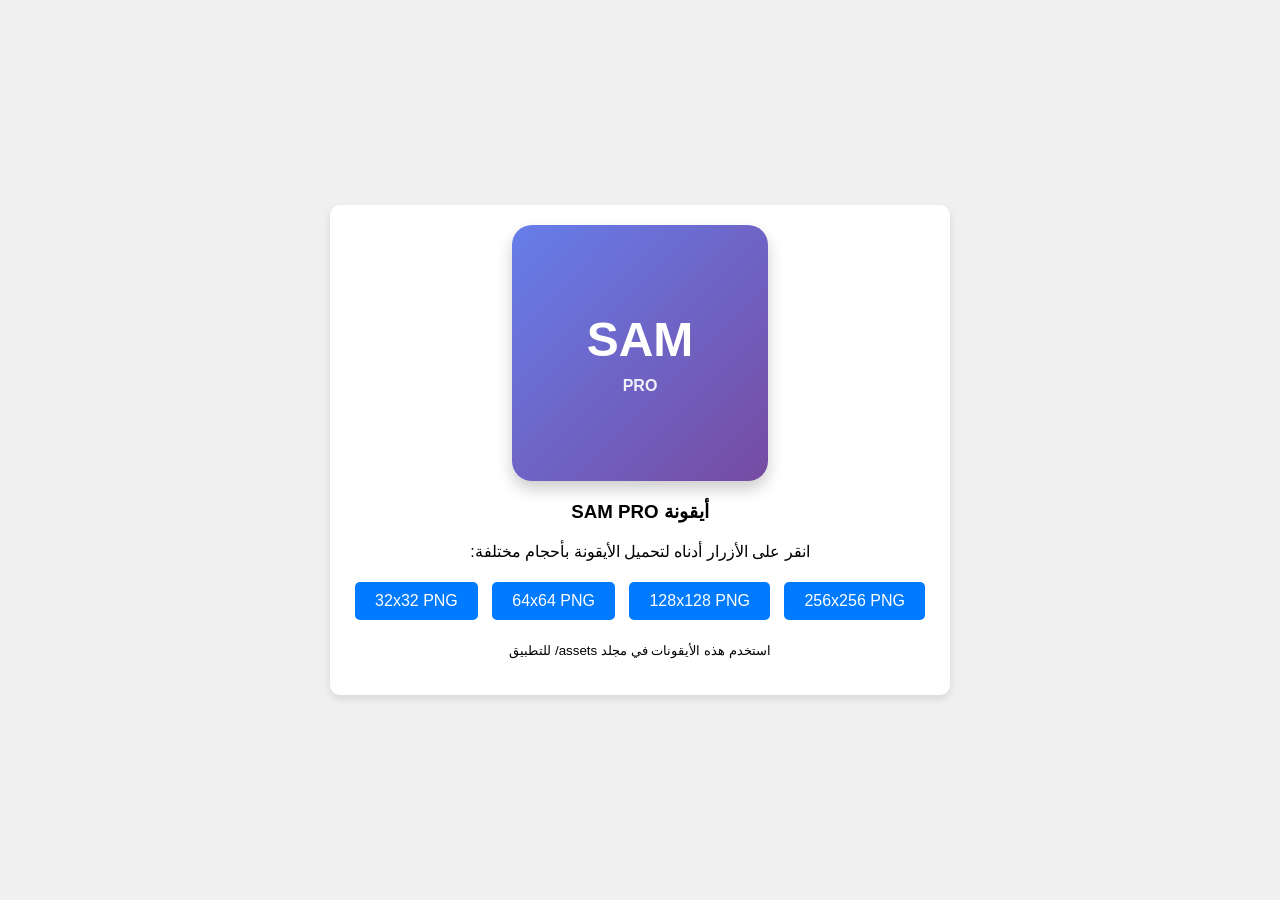
<file: assets/create_icon.html>
<!DOCTYPE html>
<html lang="ar" dir="rtl">
<head>
    <meta charset="UTF-8">
    <meta name="viewport" content="width=device-width, initial-scale=1.0">
    <title>إنشاء أيقونة SAM PRO</title>
    <style>
        body {
            font-family: Arial, sans-serif;
            display: flex;
            justify-content: center;
            align-items: center;
            min-height: 100vh;
            margin: 0;
            background: #f0f0f0;
        }
        .icon-container {
            text-align: center;
            background: white;
            padding: 20px;
            border-radius: 10px;
            box-shadow: 0 4px 8px rgba(0,0,0,0.1);
        }
        .icon {
            width: 256px;
            height: 256px;
            margin: 0 auto 20px;
            background: linear-gradient(135deg, #667eea 0%, #764ba2 100%);
            border-radius: 20px;
            display: flex;
            flex-direction: column;
            justify-content: center;
            align-items: center;
            color: white;
            font-weight: bold;
            box-shadow: 0 8px 16px rgba(0,0,0,0.2);
        }
        .icon-text {
            font-size: 48px;
            margin-bottom: 10px;
        }
        .icon-subtitle {
            font-size: 16px;
            opacity: 0.9;
        }
        .download-btn {
            background: #007bff;
            color: white;
            border: none;
            padding: 10px 20px;
            border-radius: 5px;
            cursor: pointer;
            font-size: 16px;
            margin: 5px;
        }
        .download-btn:hover {
            background: #0056b3;
        }
    </style>
</head>
<body>
    <div class="icon-container">
        <div class="icon" id="icon">
            <div class="icon-text">SAM</div>
            <div class="icon-subtitle">PRO</div>
        </div>
        <h3>أيقونة SAM PRO</h3>
        <p>انقر على الأزرار أدناه لتحميل الأيقونة بأحجام مختلفة:</p>
        <button class="download-btn" onclick="downloadIcon(256)">256x256 PNG</button>
        <button class="download-btn" onclick="downloadIcon(128)">128x128 PNG</button>
        <button class="download-btn" onclick="downloadIcon(64)">64x64 PNG</button>
        <button class="download-btn" onclick="downloadIcon(32)">32x32 PNG</button>
        <p><small>استخدم هذه الأيقونات في مجلد assets/ للتطبيق</small></p>
    </div>

    <script>
        function downloadIcon(size) {
            const canvas = document.createElement('canvas');
            canvas.width = size;
            canvas.height = size;
            const ctx = canvas.getContext('2d');

            // إنشاء التدرج
            const gradient = ctx.createLinearGradient(0, 0, size, size);
            gradient.addColorStop(0, '#667eea');
            gradient.addColorStop(1, '#764ba2');

            // رسم الخلفية
            ctx.fillStyle = gradient;
            ctx.roundRect(0, 0, size, size, size * 0.08);
            ctx.fill();

            // رسم النص
            ctx.fillStyle = 'white';
            ctx.textAlign = 'center';
            ctx.textBaseline = 'middle';
            
            // النص الرئيسي
            ctx.font = `bold ${size * 0.19}px Arial`;
            ctx.fillText('SAM', size / 2, size * 0.42);
            
            // النص الفرعي
            ctx.font = `bold ${size * 0.06}px Arial`;
            ctx.fillText('PRO', size / 2, size * 0.62);

            // تحميل الصورة
            canvas.toBlob(function(blob) {
                const url = URL.createObjectURL(blob);
                const a = document.createElement('a');
                a.href = url;
                a.download = `sam-pro-icon-${size}x${size}.png`;
                document.body.appendChild(a);
                a.click();
                document.body.removeChild(a);
                URL.revokeObjectURL(url);
            });
        }

        // إضافة دعم roundRect للمتصفحات القديمة
        if (!CanvasRenderingContext2D.prototype.roundRect) {
            CanvasRenderingContext2D.prototype.roundRect = function(x, y, width, height, radius) {
                this.beginPath();
                this.moveTo(x + radius, y);
                this.lineTo(x + width - radius, y);
                this.quadraticCurveTo(x + width, y, x + width, y + radius);
                this.lineTo(x + width, y + height - radius);
                this.quadraticCurveTo(x + width, y + height, x + width - radius, y + height);
                this.lineTo(x + radius, y + height);
                this.quadraticCurveTo(x, y + height, x, y + height - radius);
                this.lineTo(x, y + radius);
                this.quadraticCurveTo(x, y, x + radius, y);
                this.closePath();
            };
        }
    </script>
</body>
</html>
</file>
